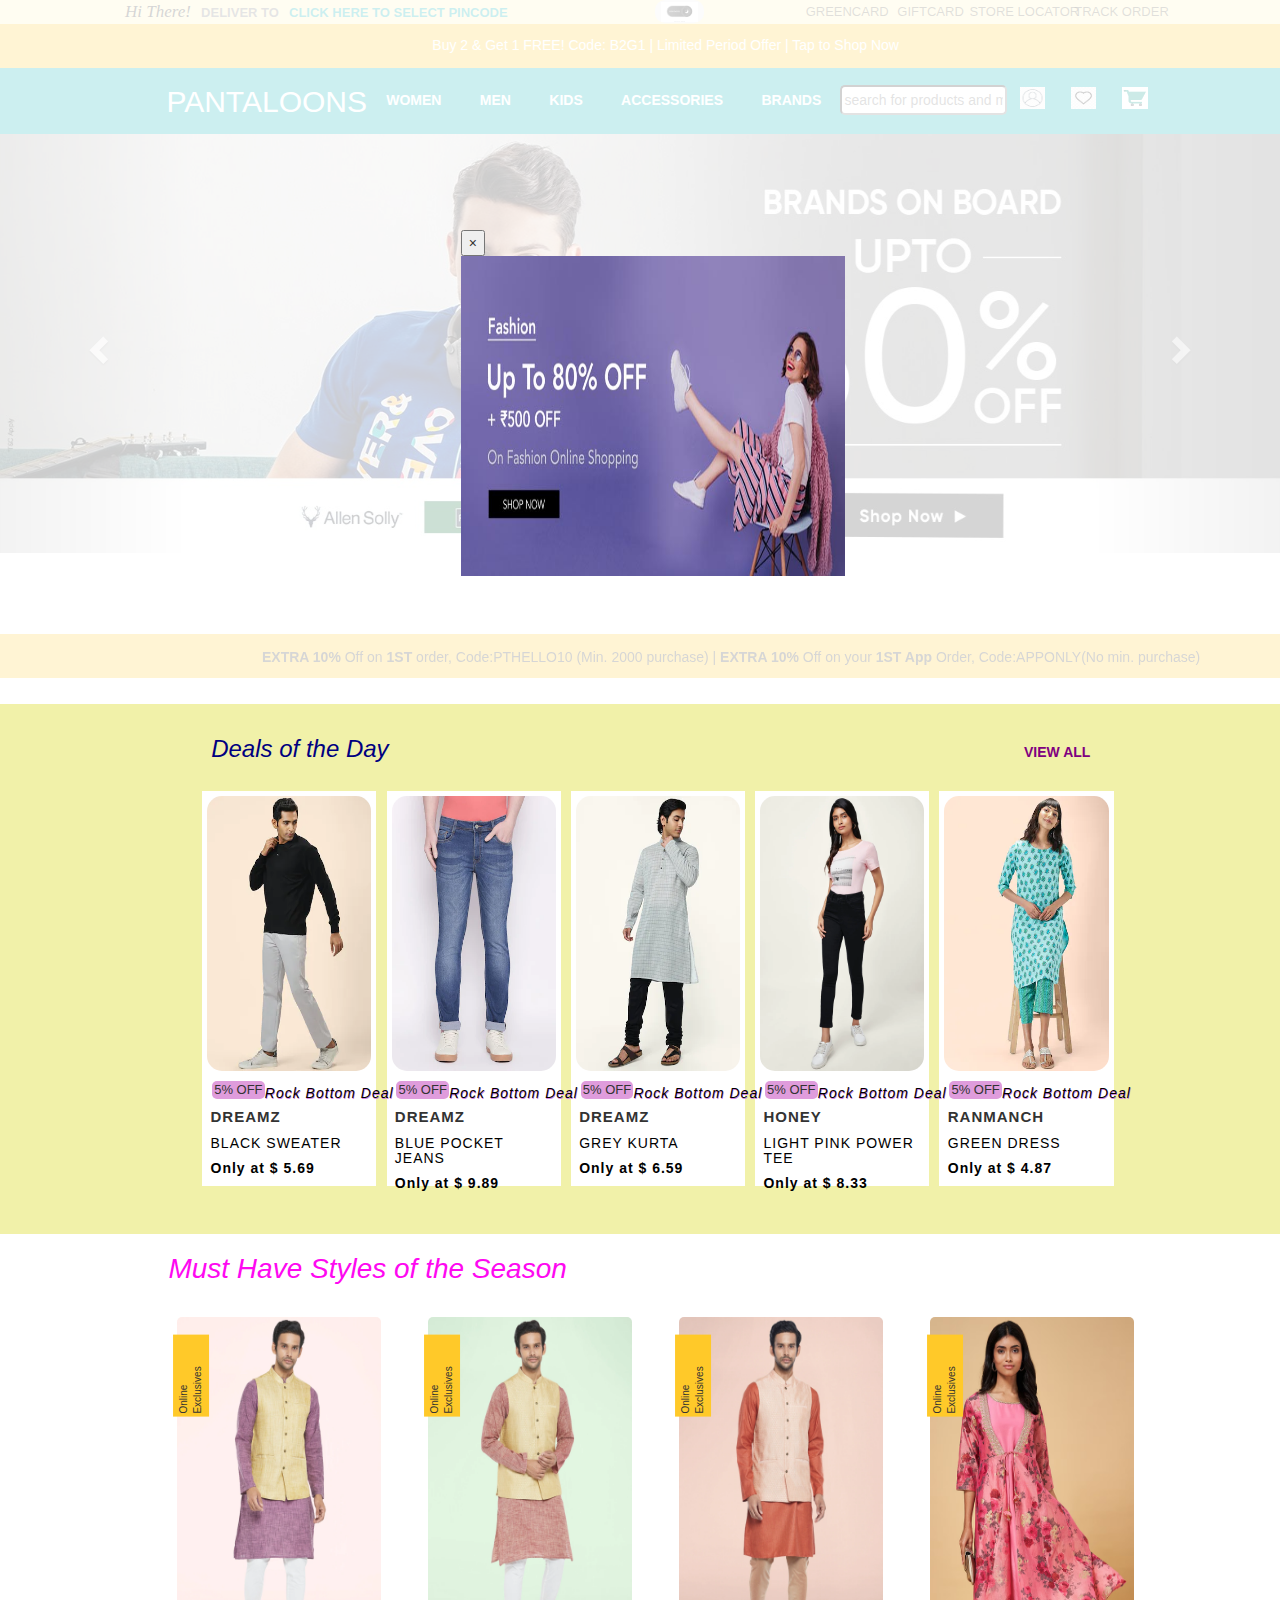
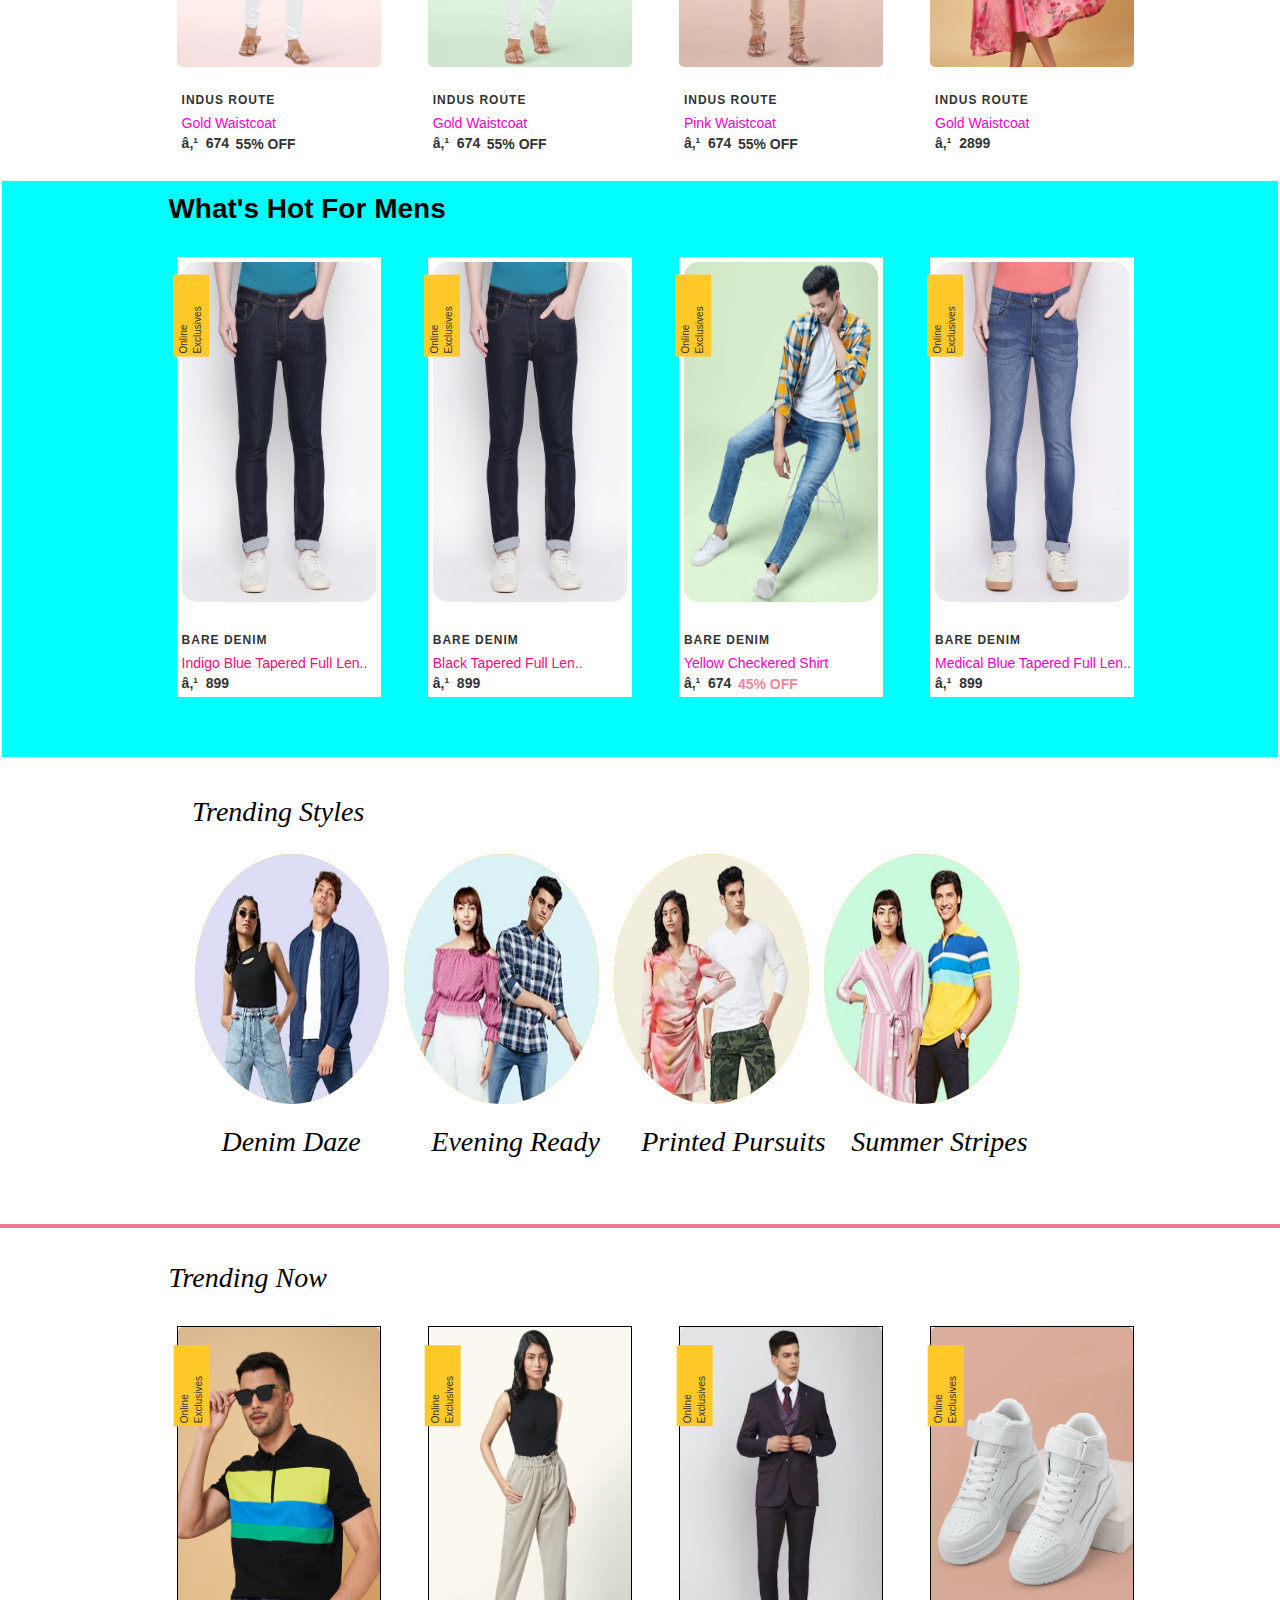
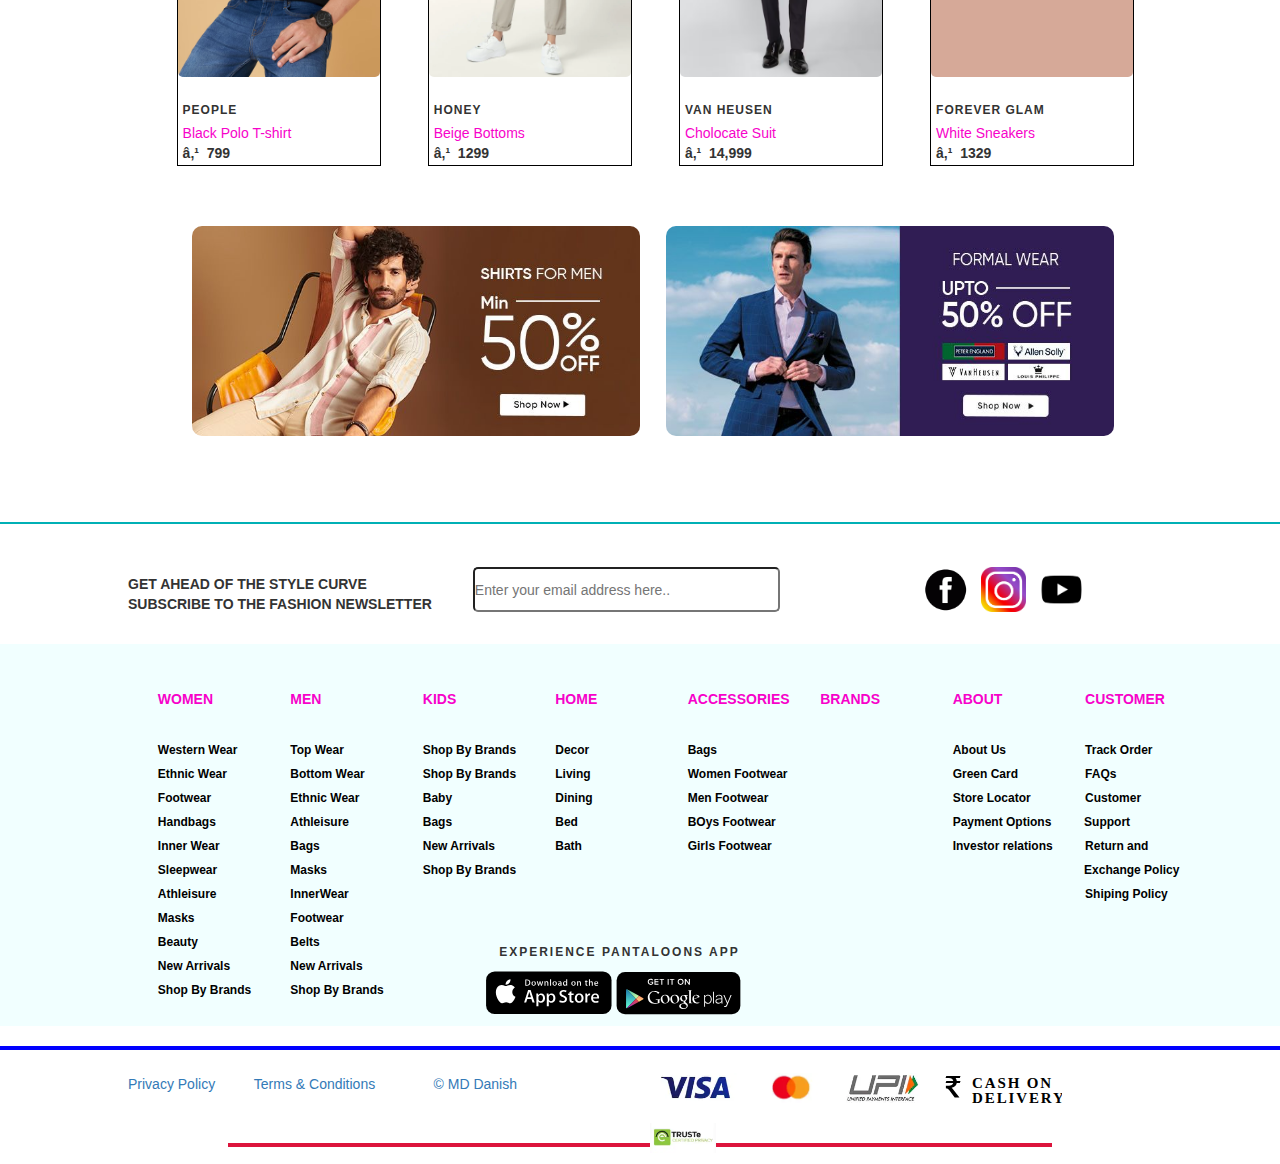
<file: index.html>
<!DOCTYPE html>
<html>
    <head>
        <title>Pantaloons</title>
        <script src="index.js"></script>
        <link rel="stylesheet" type="text/css" href="main.css">
        <link rel="icon" href="images/pantaloonsicon.jpeg">
        <meta name="viewport" content="width=device-width, initial-scale=1">
        <meta http-equiv=“X-UA-Compatible” content=“ie=edge”>
        <meta charset=“UTF-8”>
        <link rel="stylesheet" href="https://maxcdn.bootstrapcdn.com/bootstrap/3.4.1/css/bootstrap.min.css">
        <script src="https://ajax.googleapis.com/ajax/libs/jquery/3.6.4/jquery.min.js"></script>
        <script src="https://maxcdn.bootstrapcdn.com/bootstrap/3.4.1/js/bootstrap.min.js"></script>
        <script>
            function changeMode(){
                let mybody = document.body;
                mybody.classList.toggle('dark')
            }
        </script>
    </head>
    <body>
        <!-- header section -->
        <header id="main">
            <div class="row" style="background-color:#fef3bd;">
                <div class="col-xs-6 responsive">
                    <span class="sp"><i>Hi There!</i></span>
                    <span class="sp1"><b>DELIVER TO</b></span>
                    <span class="sp2"><b>CLICK HERE TO SELECT PINCODE</b></span>
                </div>
                <div class="col-xs-6 responsive">
                    <span class="sp3">GREENCARD</span>
                    <span class="sp4">GIFTCARD</span>
                    <span class="sp5">STORE LOCATOR</span>
                    <span class="sp6">TRACK ORDER</span>
                    <button onclick="changeMode()" style="text-decoration:none; border:none; border-radius:10px;"><img src="images/nightswitch.webp" cursor="pointer" alt="darklight" style="height:20px; width:40px; background-size:cover; background-attachment:fixed; width:100%; background-repeat:no-repeat;"></button>
                </div>
                <div class="col-xs-12">
                    <span class="discount">
                        Buy 2 &amp; Get 1 FREE! Code: B2G1 | Limited Period Offer | Tap to Shop Now
                     </span>
                </div>
            </div>
            <div class="row">
                <div class="col-lg-12">
                    <h2>PANTALOONS</h2>
                    <span class="category"><b>WOMEN</b></span>
                    <span class="category"><b>MEN</b></span>
                    <span class="category"><b>KIDS</b></span>
                    <span class="category"><b>ACCESSORIES</b></span>
                    <span class="category"><b>BRANDS</b></span>
                    <input class="input" type="text" placeholder="search for products and more..">
                    <img src="images/accounticon.png" alt="account" class="acc">
                    <img src="images/wishicon.png" alt="wishlist" class="acc">
                    <img src="images/cart.png" alt="cart" class="acc">
                </div>
            </div>
        <!-- image crousel section -->
        <div id="carousel">
            <div id="devCarousel" class="carousel slide" data-ride="carousel">
                <ol class="carousel-indicators">
                    <li data-target="#devCarousel" data-slide-to="0" class="active"></li>
                    <li data-target="#devCarousel" data-slide-to="1"></li>
                    <li data-target="#devCarousel" data-slide-to="2"></li>
                    <li data-target="#devCarousel" data-slide-to="3"></li>
                    <li data-target="#devCarousel" data-slide-to="5"></li>
                </ol>
               <div class="carousel-inner">
                   <div class="item active">
                       <img src="images/pantaloonimg1.jpeg" alt="one"/>
                   </div>
                   <div class="item">
                    <img src="images/pantaloonimg2.jpeg" alt="two"/>
                    </div>
                    <div class="item">
                        <img src="images/pantaloonimg.jpeg" alt="three"/>
                    </div>
                    <div class="item">
                        <img src="images/pantaloonimg3.jpeg" alt="three"/>
                    </div>
                    <div class="item">
                        <img src="images/pantaloonimg4.jpeg" alt="three"/>
                    </div>
                </div>
                <a class="left carousel-control" href="#devCarousel" data-slide="prev">
                    <span class="glyphicon glyphicon-chevron-left"></span>
                </a>
                <a class="right carousel-control" href="#devCarousel" data-slide="next">
                    <span class="glyphicon glyphicon-chevron-right"></span>
                </a>
            </div>
        </div>
        <div id="ad">
            <div class="row">
                <div class="col-xs-12">
                    <span class="dis">
                        <b>EXTRA 10%</b> Off on <b>1ST</b> order, Code:PTHELLO10 (Min. 2000 purchase) | <b>EXTRA 10%</b> Off on your <b>1ST App</b> Order, Code:APPONLY(No min. purchase)
                     </span>
                </div>
            </div>
        </div>
        </header>
        <div id="coupon">
            <button onclick="closeCoupon()">&times;</button>
            <img src="images/coupon.jpg" alt="coupon" style="height:100%; width:100%;">
        </div>
        <script>
            window.onload = loadCoupon()
        </script>
         <!-- category section -->
         <div class="cate">
            <h3><i>Deals of the Day</i></h3>
            <span><b>VIEW ALL</b></span>
            <div class="outside">
                <div class="inside">
                    <img src="images/blacksweater.webp" alt="sweater" class="imu">
                    <h2 style="margin-top:6%; margin-left:3%; font-size:13px;">5% OFF</h2>
                    <p>Rock Bottom Deal</p>
                    <h5><b>DREAMZ</b></h5>
                    <h6>BLACK SWEATER</h6>
                    <h6><b>Only at $ 5.69</b></h6>
                </div>
                <div class="inside">
                    <img src="images/bluepocket jeans.webp" alt="bluepocketjeans" class="imu">
                    <h2 style="margin-top:6%; margin-left:3%; font-size:13px;">5% OFF</h2>
                    <p>Rock Bottom Deal</p>
                    <h5><b>DREAMZ</b></h5>
                    <h6>BLUE POCKET JEANS</h6>
                    <h6><b>Only at $ 9.89</b></h6>
                </div>
                <div class="inside">
                    <img src="images/greykurta.webp" alt="greykurta" class="imu">
                    <h2 style="margin-top:6%; margin-left:3%; font-size:13px;">5% OFF</h2>
                    <p>Rock Bottom Deal</p>
                    <h5><b>DREAMZ</b></h5>
                    <h6>GREY KURTA</h6>
                    <h6><b>Only at $ 6.59</b></h6>
                </div>
                <div class="inside">
                    <img src="images/honey.webp" alt="honey" class="imu">
                    <h2 style="margin-top:6%; margin-left:3%; font-size:13px;">5% OFF</h2>
                    <p>Rock Bottom Deal</p>
                    <h5><b>HONEY</b></h5>
                    <h6>LIGHT PINK POWER TEE</h6>
                    <h6><b>Only at $ 8.33</b></h6>
                </div>
                <div class="inside">
                    <img src="images/ranmanch.webp" alt="honey" class="imu">
                    <h2 style="margin-top:6%; margin-left:3%; font-size:13px;">5% OFF</h2>
                    <p>Rock Bottom Deal</p>
                    <h5><b>RANMANCH</b></h5>
                    <h6>GREEN DRESS</h6>
                    <h6><b>Only at $ 4.87</b></h6>
                </div>
            </div>
         </div>
         <!-- season section-->
         <div class="season">
            <h3><i>Must Have Styles of the Season</i></h3>
            <div class="design">
                <div class="inde">
                    <img src="images/goldwaistcoat.webp" alt="waist" class="deimg">
                    <p style="width:40%">Online Exclusives</p>
                    <h6><b>INDUS ROUTE</b></h6>
                    <span class="gold">Gold Waistcoat</span>
                    <span class="price"><b>₹ &nbsp674</b></span>
                    <h5 style="margin-top:30px; margin-left:59px"><b>55% OFF</b></h5>
                </div>
                <div class="inde">
                    <img src="images/goldwaistcoat1.webp" alt="waist" class="deimg">
                    <p style="width:40%">Online Exclusives</p>
                    <h6><b>INDUS ROUTE</b></h6>
                    <span class="gold">Gold Waistcoat</span>
                    <span class="price"><b>₹ &nbsp674</b></span>
                    <h5 style="margin-top:30px; margin-left:59px"><b>55% OFF</b></h5>
                </div>
                <div class="inde">
                    <img src="images/pinkwaistcoat.webp" alt="waist" class="deimg">
                    <p style="width:40%">Online Exclusives</p>
                    <h6><b>INDUS ROUTE</b></h6>
                    <span class="gold">Pink Waistcoat</span>
                    <span class="price"><b>₹ &nbsp674</b></span>
                    <h5 style="margin-top:30px; margin-left:59px"><b>55% OFF</b></h5>
                </div>
                <div class="inde">
                    <img src="images/pinkdress" alt="waist" class="deimg">
                    <p style="width:40%">Online Exclusives</p>
                    <h6><b>INDUS ROUTE</b></h6>
                    <span class="gold">Gold Waistcoat</span>
                    <span class="price"><b>₹ &nbsp2899</b></span>
                </div>
            </div>
         </div>
         <!--Mens section-->
         <div class="season" style="background-color:aqua; height:580px;">
            <h3 style="color:black;"><b>What's Hot For Mens</b></h3>
            <div class="design" style="background-color:aqua;">
                <div class="inde" style="background-color:white; height:440px;">
                    <img src="images/Bluetapered" alt="jeans" class="deimg" style="border-radius:20px; border:5px solid white;">
                    <p style="width:40%">Online Exclusives</p>
                    <h6><b>BARE DENIM</b></h6>
                    <span class="gold" style="color:rgb(252, 13, 129);">Indigo Blue Tapered Full Len..</span>
                    <span class="price"><b>₹ &nbsp899</b></span>
                </div>
                <div class="inde" style="background-color:white;  height:440px;">
                    <img src="images/Bluetapered" alt="jeans" class="deimg" style="border-radius:20px; border:5px solid white;">
                    <p style="width:40%">Online Exclusives</p>
                    <h6><b>BARE DENIM</b></h6>
                    <span class="gold" style="color:rgb(252, 13, 129);">Black Tapered Full Len..</span>
                    <span class="price"><b>₹ &nbsp899</b></span>
                </div>
                <div class="inde" style="background-color:white;  height:440px;">
                    <img src="images/yellowshirt.webp" alt="shirt" class="deimg" style="border-radius:20px; border:5px solid white;">
                    <p style="width:40%">Online Exclusives</p>
                    <h6><b>BARE DENIM</b></h6>
                    <span class="gold">Yellow Checkered Shirt</span>
                    <span class="price"><b>₹ &nbsp674</b></span>
                    <h5 style="margin-top:30px; margin-left:59px; color:rgb(242, 134, 155);"><b>45% OFF</b></h5>
                </div>
                <div class="inde" style="background-color:white; height:440px;">
                    <img src="images/mediumbluejeans.jpg" alt="waist" class="deimg" style="border-radius:20px; border:5px solid white;">
                    <p style="width:40%">Online Exclusives</p>
                    <h6><b>BARE DENIM</b></h6>
                    <span class="gold">Medical Blue Tapered Full Len..</span>
                    <span class="price"><b>₹ &nbsp899</b></span>
                </div>
            </div>
         </div>
         <!-- trending section -->
         <div class="trending">
             <h2>Trending Styles</h2>
             <div class="outtrend">
                <div class="intrend">
                    <img src="images/Denimtrend.jpeg" alt="denim" class="trim">
                    <h3>Denim Daze</h3>
                </div>
                <div class="intrend">
                   <img src="images/Eveningtrend.jpeg" alt="evening" class="trim">
                   <h3>Evening Ready</h3>
                </div>
                <div class="intrend">
                   <img src="images/printedtrend.jpeg" alt="printed" class="trim">
                   <h3>Printed Pursuits</h3>
                </div>
                <div class="intrend">
                   <img src="images/summertrend.jpeg" alt="summer" class="trim">
                   <h3>Summer Stripes</h3>
                </div>
             </div>
         </div>
         <hr style="border: 2px solid rgb(234, 121, 143);">
         <!-- trending now section-->
         <div class="season">
            <h3 style="color:black; font-family:serif;"><i>Trending Now</i></h3>
            <div class="design">
                <div class="inde" style="border:1px solid black; height:440px;">
                    <img src="images/Blacktshirt" alt="blacktshirt" class="deimg">
                    <p style="width:40%">Online Exclusives</p>
                    <h6><b>PEOPLE</b></h6>
                    <span class="gold">Black Polo T-shirt</span>
                    <span class="price"><b>₹ &nbsp799</b></span>
                    <!-- <h5 style="margin-top:30px; margin-left:59px"><b>55% OFF</b></h5> -->
                </div>
                <div class="inde" style="border:1px solid black; height:440px;">
                    <img src="images/BeigeBottoms.webp" alt="bottoms" class="deimg">
                    <p style="width:40%">Online Exclusives</p>
                    <h6><b>HONEY</b></h6>
                    <span class="gold">Beige Bottoms</span>
                    <span class="price"><b>₹ &nbsp1299</b></span>
                    <!-- <h5 style="margin-top:30px; margin-left:59px"><b>55% OFF</b></h5> -->
                </div>
                <div class="inde" style="border:1px solid black; height:440px;">
                    <img src="images/ChocolateSuit.avif" alt="suit" class="deimg">
                    <p style="width:40%">Online Exclusives</p>
                    <h6><b>VAN HEUSEN</b></h6>
                    <span class="gold">Cholocate Suit</span>
                    <span class="price"><b>₹ &nbsp14,999</b></span>
                    <!-- <h5 style="margin-top:30px; margin-left:59px"><b>55% OFF</b></h5> -->
                </div>
                <div class="inde" style="border:1px solid black; height:440px;">
                    <img src="images/ForeverGlam.webp" alt="sneaker" class="deimg">
                    <p style="width:40%;">Online Exclusives</p>
                    <h6><b>FOREVER GLAM</b></h6>
                    <span class="gold">White Sneakers</span>
                    <span class="price"><b>₹ &nbsp1329</b></span>
                </div>
            </div>
         </div>
         <!-- cheap section -->
         <div class="mens">
            <div class="min">
                <img src="images/men.jpeg" alt="men" class="imen">
            </div>
            <div class="formal">
                <img src="images/formal.jpeg" alt="formal" class="imen">
            </div>
         </div>
         <hr style="border:1px solid #00b0b5;">
         <!--footer section-->
         <div class="footer">
            <div class="footin">
                <label>
                    GET AHEAD OF THE STYLE CURVE<br>
                    SUBSCRIBE TO THE FASHION NEWSLETTER
                </label>
                <input  type="text" placeholder="Enter your email address here..                                JOIN">
                <div class="social">
                    <a href="" target="_blank">
                        <img src="images/fb-icon.png" alt="fb" class="sociallogo">
                    </a>
                    <a href="" target="_blank">
                        <img src="images/Instagram-Icon.png" alt="insta" class="sociallogo">
                    </a>
                    <a href="" target="_blank">
                        <img src="images/youtube.png" alt="youtube" class="sociallogo">
                    </a>
                </div>
            </div>
        </div>
        <!--second footer section-->
        <div class="footc">
          <div class="inner">
            <div class="infootc">
                <h5><b>WOMEN</b></h5>
                <br>
                <span><b>Western Wear</b></span><br>
                <span><b>Ethnic Wear</b></span><br>
                <span><b>Footwear</b></span><br>
                <span><b>Handbags</b></span><br>
                <span><b>Inner Wear</b></span><br>
                <span><b>Sleepwear</b></span><br>
                <span><b>Athleisure</b></span><br>
                <span><b>Masks</b></span><br>
                <span><b>Beauty</b></span><br>
                <span><b>New Arrivals</b></span><br>
                <span><b>Shop By Brands</b></span>
            </div>
            <div class="infootc">
                <h5><b>MEN</b></h5>
                <br>
                <span><b>Top Wear</b></span><br>
                <span><b>Bottom Wear</b></span><br>
                <span><b>Ethnic Wear</b></span><br>
                <span><b>Athleisure</b></span><br>
                <span><b>Bags</b></span><br>
                <span><b>Masks</b></span><br>
                <span><b>InnerWear</b></span><br>
                <span><b>Footwear</b></span><br>
                <span><b>Belts</b></span><br>
                <span><b>New Arrivals</b></span><br>
                <span><b>Shop By Brands</b></span>
            </div>
            <div class="infootc" style="height:210px;">
                <h5><b>KIDS</b></h5>
                <br>
                <span><b>Shop By Brands</b></span><br>
                <span><b>Shop By Brands</b></span><br>
                <span><b>Baby</b></span><br>
                <span><b>Bags</b></span><br>
                <span><b>New Arrivals</b></span><br>
                <span><b>Shop By Brands</b></span>
            </div>
            <div class="infootc" style="height:210px;">
                <h5><b>HOME</b></h5>
                <br>
                <span><b>Decor</b></span><br>
                <span><b>Living</b><span><br>
                <span><b>Dining</b></span><br>
                <span><b>Bed</b></span><br>
                <span><b>Bath</b></span><br>
            </div>
            <div class="infootc" style="height:210px;">
                <h5><b>ACCESSORIES</b></h5>
                <br>
                <span><b>Bags</b></span><br>
                <span><b>Women Footwear</b></span><br>
                <span><b>Men Footwear</b></span><br>
                <span><b>BOys Footwear</b></span><br>
                <span><b>Girls Footwear</b></span><br>
            </div>
            <div class="infootc" style="height:210px;">
                <h5><b>BRANDS</b></h5>
                <br>
            </div>
            <div class="infootc" style="height:210px;">
                <h5><b>ABOUT</b></h5>
                <br>
                <span><b>About Us</b></span><br>
                <span><b>Green Card</b></span><br>
                <span><b>Store Locator</b></span><br>
                <span><b>Payment Options</b></span><br>
                <span><b>Investor relations</b></span><br>
            </div>
            <div class="infootc" style="height:210px;">
                <h5><b>CUSTOMER</b></h5>
                <br>
                <span><b>Track Order</b></span><br>
                <span><b>FAQs</b></span><br>
                <span><b>Customer Support</b></span><br>
                <span><b>Return and Exchange Policy</b></span><br>
                <span><b>Shiping Policy</b></span><br>
            </div>
          </div>
          <div class="down">
            <p>EXPERIENCE PANTALOONS APP</p>
            <img src="images/appstore.svg" alt="appstore" class="dimg">
            <img src="images/googlepay.svg" alt="googlestore" class="dimg">
          </div>
        </div>
        <hr style="border:2px solid blue;">
        <!-- last second--> 
        <div class="copy">
            <div class="incopy">
                <a href="" underline="none:" title="Privacy Policy"> Privacy Policy</a>&nbsp; &nbsp; &nbsp; &nbsp; &nbsp;
                <a href="" underline="none;" title="Terms & Conditions">Terms & Conditions</a> &nbsp; &nbsp; &nbsp; &nbsp; &nbsp; &nbsp; &nbsp;
                <a href="" underline="none;" title="copyright">&copy; MD Danish</a>
                <div class="dslr">
                <img src="images/visa.webp" alt="visa" class="ddl">
                <img src="images/mastercard.webp" alt="mastercard" class="ddl">
                <img src="images/upi.webp" alt="upi" class="ddl">
                <img src="images/cashondelivery.svg" alt="cod" class="ddl">
                <img src="images/truste.webp" alt="truste" class="ddl">
                </div>
                <hr style="width:80%; border:2px solid crimson;">
            </div>
        </div>
    </body>
</html>
</file>
<file: main.css>
body{
    margin:0%;
    background-color:white;
    color:black;
}
/* coupon section */
#main{
    opacity: 0.2;
    z-index: 1;
}
#coupon{
    height:320px;
    width:30%;
    /* background-color:blue; */
    z-index: 100;
    position:absolute;
    margin-top:-35%;
    margin-left:36%;
    visibility:hidden;
    opacity:1;
}
/*  */
.dark{
    background-color:black;
    color:white;
}
/* header section */
/* .responsive{
    width:100%;
    height:auto;
} */
/* row section */
.sp{
    margin-left:20%;
    font-size: 17px;
    font-family: proxima-nova;
}
.sp1{
    font-size: 13px;
    color: #7f7f7f;
    margin-left:1%;
}
.sp2{
    font-size: 13px;
    margin-left: 1%;
    color: #00b0b5;
}
.sp3{
    position:absolute;
    margin-left:23%;
    margin-top:3px;
    font-size: 13px;
    color: rgba(0,0,0,.6);
}
.sp4{
    position:absolute;
    margin-left:37%;
    margin-top:3px;
    font-size: 13px;
    color: rgba(0,0,0,.6);
}
.sp5{
    position:absolute;
    margin-left:48%;
    margin-top:3px;
    font-size: 13px;
    color: rgba(0,0,0,.6);
}
.sp6{
    position:absolute;
    margin-left:64%;
    margin-top:3px;
    font-size: 13px;
    color: rgba(0,0,0,.6);
}

@media screen and (max-width:500px){
    body{
        background-color:cyan;
    }
    .sp3{
        margin-left:-3%;
        margin-top:1.5%;
    }
    .sp4{
        position:absolute;
        margin-left:34%;
    }
    .sp5{
        position:absolute;
        margin-left:-3%;
        margin-top:9%;
    }
}
/* second header section */
.responsive{
    width:100%;
}
.col-xs-12{
    height: 44px;
    background-color: rgb(255, 201, 41);
    width:100%;
}
.discount{
    position:absolute;
    margin-left:33%;
    margin-top:0.8%;
    color:white;
}
@media screen and (max-width:500px){
    body{
        background-color:cyan;
    }
    .discount{
        position:absolute;
        margin-left:3.5%;
        margin-top:2%;
    }
}
/* third header section */
.col-lg-12{
    width:100%;
    height:66px;
    background-color:#00b0b5;
    display:flex;
}
.col-lg-12 h2{
    margin-top: 17px;
    color: white;
    font-style: initial;
    margin-left:13%;
}
.category{
    margin:1.5%;
    margin-top:1.7%;
    color:white;
}
.input{
    width:13%;
    height:30px;
    margin-top:1.3%;
    border-radius:5px;
}
.acc{
    width:2%;
    height:22px;
    margin:1%;
    margin-top:1.5%;
    color:white;
    background-color:white;
}
/* image carousel section */
#carousel{
    height:500px;
}
/* discount section */
 /* #ad{
    height:44px;
    background-color: rgb(255, 201, 41);
    border:2px solid green;
} */
.dis{
    position:absolute;
    margin-left:20%;
    margin-top:1%;
} 
/* category section */
.cate{
    display:inline-block;
    width:100%;
    height:530px;
    background-color:rgb(241, 241, 169);
    margin-top:2%;
}
.cate h3{
    position:absolute;
    margin-top:2.5%;
    margin-left:16.5%;
    color:navy;
}
.cate span{
    position:absolute;
    margin-top:3%;
    margin-left:80%;
    color:purple;
}
.outside{
    width:80%;
    height:400px;
    margin-top:6.8%;
    /* border:2px solid green; */
    margin-left:15%;
}
.inside{
    margin:0 0 0 1%;
    float:left;
    width:17%;
    height:395px;
    background-color:white;
    border:5px solid white;
    box-sizing: border-box;
}
.imu{
    height:275px;
    width:100%;
    border-radius:15px 15px 15px 15px;
}
.inside h2{
    background-color: #dd94d9ed;
    width:fit-content;
    padding: 2px 2px 2px;
    font-family:'Lucida Sans', 'Lucida Sans Regular', 'Lucida Grande', 'Lucida Sans Unicode', Geneva, Verdana, sans-serif;
    border-radius:5px;
}
.inside p{
    text-align:left;
    font-size:14px;
    position:absolute;
    margin-top:-2%;
    margin-left: 4.5%;
    font-style:italic;
    font-family:'Segoe UI', Tahoma, Geneva, Verdana, sans-serif;
    letter-spacing: 1px;
    color:black;
    text-shadow:0.5px 0.5px 0 #d281e0;
}
.inside h5{
    font-size:15px;
    letter-spacing:1px;
    margin-left:2%;
}
.inside h6{
        margin-left:2%;
        color:black;
        font-size:14px;
        letter-spacing:1px;
}
/* season section */
.season{
    /* margin-top:2%; */
    width:100%;
    height:540px;
    /* background-color:rgb(239, 28, 28); */
    border:2px solid white;
}
.season h3{
    position:absolute;
    font-size:28px;
    font-family:'Segoe UI', Tahoma, Verdana, sans-serif;
    margin-top:1%;
    margin-left:13%;
    font-size:28px;
    color:rgb(254, 8, 241);
}
.design{
    display:flex;
    width:80%;
    margin-left:10%;
    margin-top:1%;
    height:430px;
    /* border:2px solid burlywood; */
    margin-top:6%;
    background-color:white;
}
.inde{
    width:20%;
    height:450px;
    /* border:1px solid crimson; */
    margin:0px 0px 0px 47px;
}
.deimg{
    width:100%;
    height:350px;
    border-radius:5px;
}
.inde p{
    font-size:10px;
    transform:rotate(-90deg);
    background-color:#ffc929;
    padding: 4px 3px 3px;
    margin-top:-309px;
    margin-left:-13%;
}
.inde h6{
    margin-left:5px;
    letter-spacing:1px;
    margin-top:300px;
}
.gold{
    position:absolute;
    margin-left:5px;
    margin-top:-0.3%;
    color:#f702ca;
    font-size:14px;
    white-space: nowrap;
    font-weight:lighter;
}
.price{
    position:absolute;
    margin-left:5px;
    margin-top:1.2%;
}
/* Trending section */
.trending{
    width:100%;
    height:410px;
    /* border:2px solid green; */
}
.trending h2{
    margin:35px 0 0 192px;
    font-style:italic;
    font-size: 28px;
    font-family: Trirong,serif;
    font-weight: 400;
    line-height: 1.25;
    letter-spacing: normal;
    font-stretch: normal;
    color:#000;
}
.outtrend{
    width:80%;
    height:330px;
    margin:2% 0% 0% 14%;
    /* border:2px solid #f702ca; */
    display:inline-block;
    display:flex;
}
.intrend{
    margin: 0% 0% 0% 1.5%;
    width:19%;
    height:250px;
    border-radius: 100%;
    background-color: #ffc929;
    overflow: hidden;
}
.trim{
    width:100%;
    height:100%;
    background-size:cover;
    background-attachment:fixed;
    background-repeat:no-repeat;
}
.intrend h3{
    position:absolute;
    margin-left:2.1%;
    font-style:italic;
    font-size: 28px;
    font-family: Trirong,serif;
    font-weight: 400;
    line-height: 1.25;
    letter-spacing: normal;
    font-stretch: normal;
    color:#000;
}
/* cheap section*/
.mens{
    display:inline-block;
    width:100%;
    height:314px;
    /* border:2px solid blue; */
}
.min{
    float:left;
    margin-top:3%;
    margin-left:15%;
    width:35%;
    height:210px;
    /* border:2px solid chartreuse; */
}
.formal{
    margin-top:3%;
    margin-left: 52%;
    width:35%;
    height:210px;
    /* border:2px solid chartreuse; */
}
.imen{
    width:100%;
    height:100%;
    border-radius:10px;
}
/* footer section */
/* .footer{
     border:2px solid crimson;
}  */
.footin{
    display:flex;
    width:80%;
    height:100px;
    /* border:1px solid cyan; */
    margin-left:10%;
}
.footin label{
    justify-content:space-between;
    align-items: center;
    padding:30px 0;
}
.footin input{
    justify-content:space-between;
    align-items: center;
    padding:10px 0 10px 0;
    height:45px;
    margin-top:2.3%;
    width:30%;
    margin-left:4%;
    border-radius:5px;
}
.social{
    width:23%;
    height:45px;
    margin-left:13%;
    margin-top:2.3%;
    /* border:1px solid black; */
}
.sociallogo{
    height:45px;
    justify-content:center;
    align-items:center;
    margin:0 0 0 4%;
}
/* footer section */
.footc{
    background-color:#f1ffff;
    width:100%;
     /* border:1px solid rgb(255, 14, 14); */
}
.inner{
    display:inline-block;
    width:90%;
    height:400px;
    /* border:2px solid orange; */
    margin-left:10%;
    margin-top:3%;
}
.infootc{
    float:left;
    width:9%;
    height:320px;
    /* border:1px solid pink; */
    margin:0 0 0 2.5%;
}
.infootc h5{
    margin-left:1%;
    color:#f702ca;
}
.infootc span{
    margin-left:1%;
    margin-top:1%;
    color:black;
    line-height:2;
    font-size:12px;
}
.down{
    margin-left:38%;
    margin-top:-11%;
    height:80px;
    width:20%;
    /* border:2px solid orange; */
}
.down p{
    margin-left:5%;
    font-size:12px;
    font-weight: 600;
    line-height: 1;
    letter-spacing: 2px;
    margin-bottom: 10px;
}
.dimg{
    height:50px;
    width:49%;
}
.copy{
    width:100%;
    height:80px;
    /* border:1px solid cyan; */
    justify-content:center;
    align-items:center;
}
.incopy{
    height:70px;
    width:80%;
    margin-left:10%;
    /* border:1px solid crimson; */
    margin-top:1.8%;
}
.incopy a{
    margin-top:5%;
}
.dslr{
    margin-left:50%;
    /* border:1px solid cyan; */
    height:60px;
    margin-top:-3%;
}
.ddl{
    height:30px;
    margin:2%;
}
</file>
